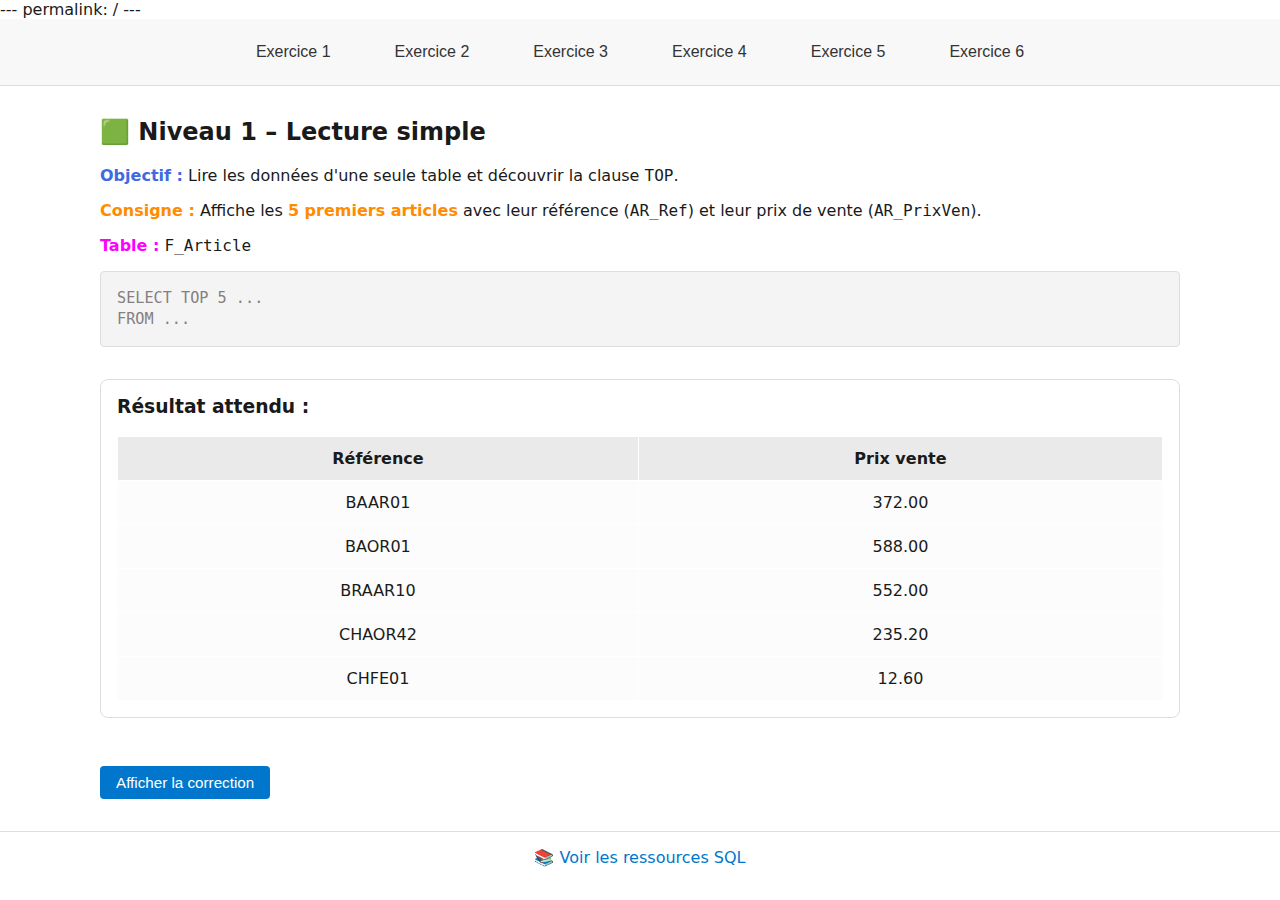
<file: index.html>
---
permalink: /
---
<!DOCTYPE html>
<html lang="fr">
  <head>
    <meta charset="UTF-8" />
    <meta name="viewport" content="width=device-width, initial-scale=1.0" />
    <title>Apprendre SQL - Exercices</title>

    <!-- Scripts principaux -->
    <script src="app.js" defer></script>

    <!-- Feuilles de style -->
    <link rel="stylesheet" href="styles/main.css" />
    <link rel="stylesheet" href="styles/code.css" />
    <link rel="stylesheet" href="styles/style.css" />

    <!-- Composants Web -->
    <script src="components/header.js" defer></script>
    <script src="components/footer.js" defer></script>
  </head>
  <body>
    <my-header></my-header>

    <main>
      <section id="ex1" class="exercise visible">
        <h2>🟩 Niveau 1 – Lecture simple</h2>
        <p class="objectif">
          <strong>Objectif :</strong> Lire les données d'une seule table et
          découvrir la clause <code>TOP</code>.
        </p>
        <p class="consigne">
          <strong>Consigne :</strong> Affiche les
          <strong>5 premiers articles</strong> avec leur référence
          (<code>AR_Ref</code>) et leur prix de vente (<code>AR_PrixVen</code>).
        </p>
        <p class="table-info">
          <strong>Table :</strong> <code>F_Article</code>
        </p>

        <pre><code class="sql">SELECT TOP 5 ... 
FROM ...</code></pre>

        <div class="result-block">
          <h3 style="margin-top: 0;">Résultat attendu :</h3>
          <table>
            <thead>
              <tr>
                <th>Référence</th>
                <th>Prix vente</th>
              </tr>
            </thead>
            <tbody>
              <tr><td>BAAR01</td><td>372.00</td></tr>
              <tr><td>BAOR01</td><td>588.00</td></tr>
              <tr><td>BRAAR10</td><td>552.00</td></tr>
              <tr><td>CHAOR42</td><td>235.20</td></tr>
              <tr><td>CHFE01</td><td>12.60</td></tr>
            </tbody>
          </table>
        </div>

        <button class="toggle-btn" onclick="toggleCorrection(this)">
          Afficher la correction
        </button>
        <div class="correction hidden">
            <div class="correction-header">💡 Pourquoi cette requête ?</div>
            <div class="correction-body">
              <p>Cette requête permet d’inspecter rapidement le contenu de la table <code>F_Article</code>. On utilise <code>TOP 5</code> pour limiter les résultats à un nombre raisonnable.</p>
              <pre><code class="sql"><span class="sql-keyword">SELECT</span> TOP 5 AR_Ref 'Reference', AR_PrixVen 'Prix vente'
<span class="sql-keyword">FROM</span> F_Article;</code></pre>
            </div>
          </div>          
      </section>

      <section id="ex2" class="exercise">
        <h2>🟦 Niveau 2 – Jointure entre tables</h2>
        <p class="objectif"><strong>Objectif :</strong> Apprendre à relier des tables pour enrichir les données.</p>
        <p class="consigne"><strong>Consigne :</strong> Pour une commande fournisseur (DO_Type = 6) avec la pièce 'FA00006', affiche : la référence article (AR_Ref), le prix unitaire (AR_PrixVen), la quantité (DL_Qte) et le numéro pièce du document (DO_Piece).</p>
        <p class="table-info"><strong>Tables :</strong> <code>F_Article, F_DocLigne, F_DocEntete</code></p>
      
        <pre><code class="sql">SELECT ...
FROM ...
JOIN ...
ON ...
WHERE ...</code></pre>

        <div class="result-block">
          <h3 style="margin-top: 0;">Résultat attendu :</h3>
          <table>
            <thead>
              <tr>
                <th>Référence</th>
                <th>Prix vente</th>
                <th>Quantité</th>
                <th>Pièce</th>
              </tr>
            </thead>
            <tbody>
              <tr><td>BAAR01</td><td>372.00</td><td>1.00</td><td>FA00006</td></tr>
              <tr><td>BAOR01</td><td>588.00</td><td>1.00</td><td>FA00006</td></tr>
              <tr><td>BAOR01</td><td>588.00</td><td>2.00</td><td>FA00006</td></tr>
              <tr><td>BAOR01</td><td>588.00</td><td>1.00</td><td>FA00006</td></tr>
              <tr><td>MOOR002</td><td>2189.00</td><td>1.00</td><td>FA00006</td></tr>
              <tr><td>PIL377REN</td><td>26.25</td><td>1.00</td><td>FA00006</td></tr>
            </tbody>
          </table>
        </div>
      
        <button class="toggle-btn" onclick="toggleCorrection(this)">Afficher la correction</button>
        <div class="correction hidden">
          <div class="correction-header">💡 Pourquoi cette requête ?</div>
          <div class="correction-body">
            <p>On utilise ici une jointure interne (INNER JOIN) pour ne conserver que les lignes qui correspondent à une commande fournisseur donnée. Cela permet de lier les articles aux lignes de commande, puis à leur en-tête, en filtrant sur DO_Type = 6.</p>
            <pre><code class="sql"><span class="sql-keyword">SELECT</span> a.AR_Ref 'Reference', a.AR_PrixVen 'Prix vente', l.DL_Qte 'Quantite', d.DO_Piece 'Piece'
<span class="sql-keyword">FROM</span> F_Article a
<span class="sql-keyword">JOIN</span> F_DocLigne l <span class="sql-keyword">ON</span> a.AR_Ref = l.AR_Ref
<span class="sql-keyword">JOIN</span> F_DocEntete d <span class="sql-keyword">ON</span> l.DO_Piece = d.DO_Piece
<span class="sql-keyword">WHERE</span> d.DO_Piece = '<span class="sql-func">FA00006</span>' <span class="sql-keyword">AND</span> d.DO_Type = <span class="sql-func">6</span>;</code></pre>                
          </div>
        </div>
      </section>
      
      <section id="ex3" class="exercise">
        <h2>🟨 Niveau 3 – LEFT JOIN et valeurs manquantes</h2>
        <p class="objectif"><strong>Objectif :</strong> Comprendre comment détecter des données absentes à l’aide des jointures externes.</p>
        <p class="consigne"><strong>Consigne :</strong> Affiche les articles jamais utilisés dans aucun document.</p>
        <p class="table-info"><strong>Tables :</strong> <code>F_Article, F_DocLigne</code></p>
      
        <pre><code class="sql">SELECT ...
FROM ...
LEFT JOIN ...
ON ...
WHERE ...</code></pre>

        <div class="result-block">
          <h3 style="margin-top: 0;">Résultat attendu :</h3>
          <table>
            <thead>
              <tr>
                <th>Référence</th>
              </tr>
            </thead>
            <tbody>
              <tr><td>PRESTFORM</td></tr>
              <tr><td>PRESTFORMSALLE</td></tr>
              <tr><td>PRESTFORMSUPPORT</td></tr>
              <tr><td>RESTHORLOGE</td></tr>
              <tr><td>SVCTETAN</td></tr>
              <tr><td>SVCTTEST</td></tr>
              <tr><td>ZESCOMPTE</td></tr>
              <tr><td>ZEXPRESS</td></tr>
              <tr><td>ZFIDELITE</td></tr>
              <tr><td>ZREMISE</td></tr>
            </tbody>
          </table>
        </div>
      
        <button class="toggle-btn" onclick="toggleCorrection(this)">Afficher la correction</button>
        <div class="correction hidden">
          <div class="correction-header">💡 Pourquoi cette requête ?</div>
          <div class="correction-body">
            <p>Le LEFT JOIN permet de garder tous les articles, qu’ils soient utilisés ou non. Grâce au filtre WHERE l.AR_Ref IS NULL, on récupère uniquement ceux qui ne sont liés à aucune ligne de document.</p>
            <pre><code class="sql"><span class="sql-keyword">SELECT</span> a.AR_Ref 'Reference'
<span class="sql-keyword">FROM</span> F_Article a
<span class="sql-keyword">LEFT JOIN</span> F_DocLigne l <span class="sql-keyword">ON</span> a.AR_Ref = l.AR_Ref
<span class="sql-keyword">WHERE</span> l.AR_Ref <span class="sql-keyword">IS</span> <span class="sql-keyword">NULL</span>;</code></pre>
          </div>
        </div>
      </section>
      
      <section id="ex4" class="exercise">
        <h2>🟧 Niveau 4 – Agrégation par article</h2>
        <p class="objectif"><strong>Objectif :</strong> Faire des calculs de totaux et montants groupés.</p>
        <p class="consigne"><strong>Consigne :</strong> Pour la pièce 'FA00006', affiche : la référence article, la quantité totale, le montant total (quantité × prix unitaire).</p>
        <p class="table-info"><strong>Tables :</strong> <code>F_Article, F_DocLigne, F_DocEntete</code></p>
      
        <pre><code class="sql">SELECT ...
FROM ...
JOIN ...
GROUP BY ...</code></pre>

        <div class="result-block">
          <h3 style="margin-top: 0;">Résultat attendu :</h3>
          <table>
            <thead>
              <tr>
                <th>Référence</th>
                <th>Quantité totale</th>
                <th>Montant total</th>
              </tr>
            </thead>
            <tbody>
              <tr><td>BAAR01</td><td>1.00</td><td>372.00</td></tr>
              <tr><td>BAOR01</td><td>4.00</td><td>2352.00</td></tr>
              <tr><td>MOOR002</td><td>1.00</td><td>2189.00</td></tr>
              <tr><td>PIL377REN</td><td>1.00</td><td>26.25</td></tr>
            </tbody>
          </table>
        </div>
      
        <button class="toggle-btn" onclick="toggleCorrection(this)">Afficher la correction</button>
        <div class="correction hidden">
          <div class="correction-header">💡 Pourquoi cette requête ?</div>
          <div class="correction-body">
            <p>On regroupe les lignes par article pour calculer des totaux par AR_Ref. On multiplie la quantité (DL_Qte) par le prix unitaire (DL_PrixUnitaire) pour obtenir un montant, et on utilise SUM(...) pour agréger.</p>
            <pre><code class="sql"><span class="sql-keyword">SELECT</span> 
a.AR_Ref 'Reference',
<span class="sql-keyword">SUM</span>(l.DL_Qte) <span class="sql-keyword">AS</span> QuantiteTotale,
<span class="sql-keyword">SUM</span>(l.DL_Qte * l.DL_PrixUnitaire) <span class="sql-keyword">AS</span> MontantTotal
<span class="sql-keyword">FROM</span> F_Article a
<span class="sql-keyword">JOIN</span> F_DocLigne l <span class="sql-keyword">ON</span> a.AR_Ref = l.AR_Ref
<span class="sql-keyword">JOIN</span> F_DocEntete d <span class="sql-keyword">ON</span> l.DO_Piece = d.DO_Piece
<span class="sql-keyword">WHERE</span> d.DO_Piece = '<span class="sql-func">FA00006</span>' <span class="sql-keyword">AND</span> d.DO_Type = <span class="sql-func">6</span>
<span class="sql-keyword">GROUP BY</span> a.AR_Ref;</code></pre>                
          </div>
        </div>
      </section>
      
      <section id="ex5" class="exercise">
        <h2>🟥 Niveau 5 – Agrégation par client et par année</h2>
        <p class="objectif"><strong>Objectif :</strong> Travailler sur des regroupements complexes avec des conditions temporelles.</p>
        <p class="consigne"><strong>Consigne :</strong> Pour chaque client, affiche : le nombre de documents de vente en 2023, le chiffre d’affaires total. Trie les résultats du plus gros au plus petit chiffre d'affaires.</p>
        <p class="table-info"><strong>Tables :</strong> <code>F_DocEntete, F_DocLigne</code></p>
      
        <pre><code class="sql">SELECT ...
FROM ...
JOIN ...
WHERE ...
GROUP BY ...
ORDER BY ...</code></pre>

        <div class="result-block">
          <h3 style="margin-top: 0;">Résultat attendu :</h3>
          <table>
            <thead>
              <tr>
                <th>Code client</th>
                <th>Nombre de documents</th>
                <th>Chiffre d'affaires</th>
              </tr>
            </thead>
            <tbody>
              <tr><td>CRIST</td><td>1</td><td>26500.00</td></tr>
              <tr><td>CISEL</td><td>1</td><td>19240.00</td></tr>
              <tr><td>QUART</td><td>1</td><td>18345.30</td></tr>
              <tr><td>GRENA</td><td>1</td><td>4939.25</td></tr>
              <tr><td>DIAMA</td><td>2</td><td>2076.67</td></tr>
              <tr><td>CARAT</td><td>1</td><td>590.00</td></tr>
              <tr><td>PLATI</td><td>1</td><td>590.00</td></tr>
            </tbody>
          </table>
        </div>
      
        <button class="toggle-btn" onclick="toggleCorrection(this)">Afficher la correction</button>
        <div class="correction hidden">
          <div class="correction-header">💡 Pourquoi cette requête ?</div>
          <div class="correction-body">
            <p>On filtre les documents de type vente (DO_Type IN (6,7)) créés en 2023. La jointure permet d’associer les entêtes (F_DocEntete) aux lignes (F_DocLigne) et d’agréger les montants par client (CT_NumPayeur).</p>
            <pre><code class="sql"><span class="sql-keyword">SELECT</span> 
d.CT_NumPayeur <span class="sql-keyword">AS</span> CodeClient,
<span class="sql-keyword">COUNT</span>(<span class="sql-keyword">DISTINCT</span> d.DO_Piece) <span class="sql-keyword">AS</span> NbDocuments,
<span class="sql-keyword">SUM</span>(l.DL_Qte * l.DL_PrixUnitaire) <span class="sql-keyword">AS</span> ChiffreAffaires
<span class="sql-keyword">FROM</span> F_DocEntete d
<span class="sql-keyword">JOIN</span> F_DocLigne l <span class="sql-keyword">ON</span> d.DO_Piece = l.DO_Piece
<span class="sql-keyword">WHERE</span> d.DO_Type <span class="sql-keyword">IN</span> (<span class="sql-func">6</span>, <span class="sql-func">7</span>) <span class="sql-keyword">AND</span> <span class="sql-func">YEAR</span>(d.DO_Date) = <span class="sql-func">2023</span>
<span class="sql-keyword">GROUP BY</span> d.CT_NumPayeur
<span class="sql-keyword">ORDER BY</span> ChiffreAffaires <span class="sql-keyword">DESC</span>;</code></pre>
          </div>
        </div>
      </section>
      
      <section id="ex6" class="exercise">
        <h2>🟪 Niveau 6 – Sous-requêtes et comparaison dynamique</h2>
        <p class="objectif"><strong>Objectif :</strong> Apprendre à comparer des données à des agrégats globaux, et découvrir les sous-requêtes scalaires.</p>
        <p class="consigne"><strong>Consigne :</strong> Affiche les articles dont le prix de vente est supérieur à la moyenne des prix de vente et dont le prix d’achat moyen (AR_PrixAch) est non nul. Trie les résultats par prix de vente décroissant.</p>
        <p class="table-info"><strong>Tables :</strong> <code>F_Article</code></p>
      
        <pre><code class="sql">SELECT ...
FROM ...
WHERE ...
ORDER BY ...</code></pre>

        <div class="result-block">
          <h3 style="margin-top: 0;">Résultat attendu :</h3>
          <table>
            <thead>
              <tr>
                <th>Référence</th>
                <th>Prix vente</th>
                <th>Prix achat</th>
              </tr>
            </thead>
            <tbody>
              <tr><td>LINGOR18</td><td>80700.00</td><td>67250.00</td></tr>
              <tr><td>SVMATETAN</td><td>7040.00</td><td>3200.00</td></tr>
              <tr><td>SVMATGRAV</td><td>3916.00</td><td>1780.00</td></tr>
              <tr><td>SVMATEST</td><td>3115.20</td><td>1416.00</td></tr>
              <tr><td>SETA</td><td>2845.50</td><td>1355.00</td></tr>
              <tr><td>MOOR002</td><td>2189.00</td><td>995.00</td></tr>
              <tr><td>TIMBAR</td><td>1830.00</td><td>871.00</td></tr>
            </tbody>
          </table>
        </div>
      
        <button class="toggle-btn" onclick="toggleCorrection(this)">Afficher la correction</button>
        <div class="correction hidden">
          <div class="correction-header">💡 Pourquoi cette requête ?</div>
          <div class="correction-body">
            <p>Cette requête compare chaque article à la moyenne générale des prix de vente. Elle utilise une sous-requête scalaire dans le WHERE, et vérifie aussi que le prix d’achat est bien renseigné.</p>
            <pre><code class="sql"><span class="sql-keyword">SELECT</span> AR_Ref 'Reference', AR_PrixVen 'Prix vente', AR_PrixAch 'Prix achat'
<span class="sql-keyword">FROM</span> F_Article
<span class="sql-keyword">WHERE</span> 
    AR_PrixVen &gt; (<span class="sql-keyword">SELECT</span> <span class="sql-keyword">AVG</span>(AR_PrixVen) <span class="sql-keyword">FROM</span> F_Article)
    <span class="sql-keyword">AND</span> AR_PrixAch <span class="sql-keyword">IS NOT NULL</span>
    <span class="sql-keyword">AND</span> AR_PrixAch &gt; <span class="sql-func">0</span>
<span class="sql-keyword">ORDER BY</span> AR_PrixVen <span class="sql-keyword">DESC</span>;</code></pre>                
          </div>
        </div>
      </section>
      
    </main>

    <my-footer></my-footer>

  </body>
</html>
</file>
<file: styles/main.css>
/* ====================================
     🧭 Navigation
  ==================================== */
  header {
    background-color: var(--nav-bg);
    border-bottom: 1px solid var(--border);
    position: sticky;
    top: 0;
    z-index: 10;
  }
  
  nav {
    max-width: var(--page-content-width);
    margin-inline: auto;
  }
  
  nav ul {
    list-style: none;
    display: flex;
    gap: 2rem;
    padding: 1rem;
    margin: 0;
    justify-content: center;
    flex-wrap: wrap;
  }
  
  nav button {
    background: none;
    border: none;
    font-size: 1rem;
    cursor: pointer;
    color: var(--nav-text);
    padding: 0.5rem 1rem;
  }
  
  nav button:hover {
    color: var(--accent);
  }
  
  /* ====================================
     📄 Contenu principal
  ==================================== */
  main {
    max-width: var(--page-content-width);
    margin: 2rem auto;
    padding: 0 1rem;
  }
  
  .exercise {
    display: none;
  }
  
  .exercise.visible {
    display: block;
  }
  
  .exercise h2 {
    margin-top: 0;
  }
  
  /* ====================================
     📝 Typo pédagogique
  ==================================== */
  .objectif,
  .consigne,
  .table-info {
    margin: 1rem 0;
  }
  
  .objectif strong {
    color: royalblue;
  }
  
  .consigne strong {
    color: darkorange;
  }
  
  .table-info strong {
    color: fuchsia;
  }
  
  /* ====================================
     🧠 Correction bloc
  ==================================== */
  .toggle-btn {
    margin-top: 1rem;
    background-color: var(--accent);
    color: white;
    border: none;
    padding: 0.5rem 1rem;
    cursor: pointer;
    border-radius: 4px;
    font-size: 0.95rem;
  }
  
  .toggle-btn:hover {
    opacity: 0.9;
  }
  
  .correction {
    margin-top: 1.5rem;
    border: 1px solid var(--border);
    border-left: 4px solid var(--accent);
    border-radius: 4px;
    overflow: hidden;
    background-color: var(--nav-bg);
  }
  
  .correction-header {
    background-color: var(--accent);
    color: white;
    font-weight: bold;
    padding: 0.5rem 1rem;
    font-size: 0.95rem;
  }
  
  .correction-body {
    padding: 1rem;
    font-size: 0.95rem;
    line-height: 1.5;
  }
  
  .hidden {
    display: none;
  }

/* ============================
   📊 Style des résultats SQL
============================ */
.result-block {
    margin: 2rem auto;
    padding: 1rem;
    max-width: var(--page-content-width);
    border: 1px solid var(--border);
    border-radius: 8px;
  }
  
  .result-block table {
    width: 100%;
    border-collapse: collapse;
  }
  
  .result-block thead {
    background-color: #f0f0f0;
  }
  
  .result-block th,
  .result-block td {
    text-align: center;
    padding: 0.75rem;
    border: 1px solid white;
  }
  
  .result-block th {
    font-weight: bold;
    background-color: #eaeaea;
  }
  
  .result-block td {
    background-color: #fcfcfc;
  }
  
  /* 🌙 Thème sombre */
  @media (prefers-color-scheme: dark) {
    .result-block {
      border-color: #444;
      box-shadow: none;
    }
  
    .result-block thead {
      background-color: #333;
    }
  
    .result-block th,
    .result-block td {
      border-color: #444;
      background-color: #1e1e1e;
      color: #e0e0e0;
    }
  
    .result-block th {
      background-color: #2c2c2c;
    }
  }
</file>
<file: styles/code.css>
/* ====================================
     💻 Code blocks & SQL highlight
  ==================================== */
  pre {
    background-color: #f4f4f4;
    color: #1a1a1a;
    padding: 1rem;
    overflow-x: auto;
    border-radius: 4px;
    line-height: 1.4;
    font-size: 0.95rem;
    border: 1px solid var(--border);
    margin-top: 1rem;
  }
  
  code {
    font-family: SFMono-Regular, Consolas, Menlo, monospace;
  }
  
  code.sql {
    color: #857f7f;
  }
  
  .sql-keyword {
    color: #569cd6;
    font-weight: bold;
  }
  
  .sql-func {
    color: #dcdcaa;
  }
  
  .sql-table {
    color: #4ec9b0;
  }
</file>
<file: styles/style.css>
/* ====================================
   🎨 Variables globales
==================================== */
:root {
    --bg: #ffffff;
    --text: #1a1a1a;
    --accent: #0077cc;
    --nav-bg: #f8f8f8;
    --nav-text: #333333;
    --border: #dddddd;
    --page-content-width: 1080px;
  }
  
  /* ====================================
     🌐 Layout & global reset
  ==================================== */
  body {
    margin: 0;
    font-family: system-ui, sans-serif;
    background-color: var(--bg);
    color: var(--text);
  }
  
  p {
    margin: 0;
  }
  
  /* ====================================
     🌙 Thème sombre
  ==================================== */
  @media (prefers-color-scheme: dark) {
    :root {
      --bg: #1e1e1e;
      --text: #eeeeee;
      --accent: #1f6ca3;
      --nav-bg: #2c2c2c;
      --nav-text: #ffffff;
      --border: #444444;
    }
  
    pre {
      background-color: #1a1a1a;
      color: #e8e8e8;
    }
  
    code.sql {
      color: #d8d8d8;
    }
  
    .correction {
      background-color: #2c2c2c;
    }
  }
</file>
